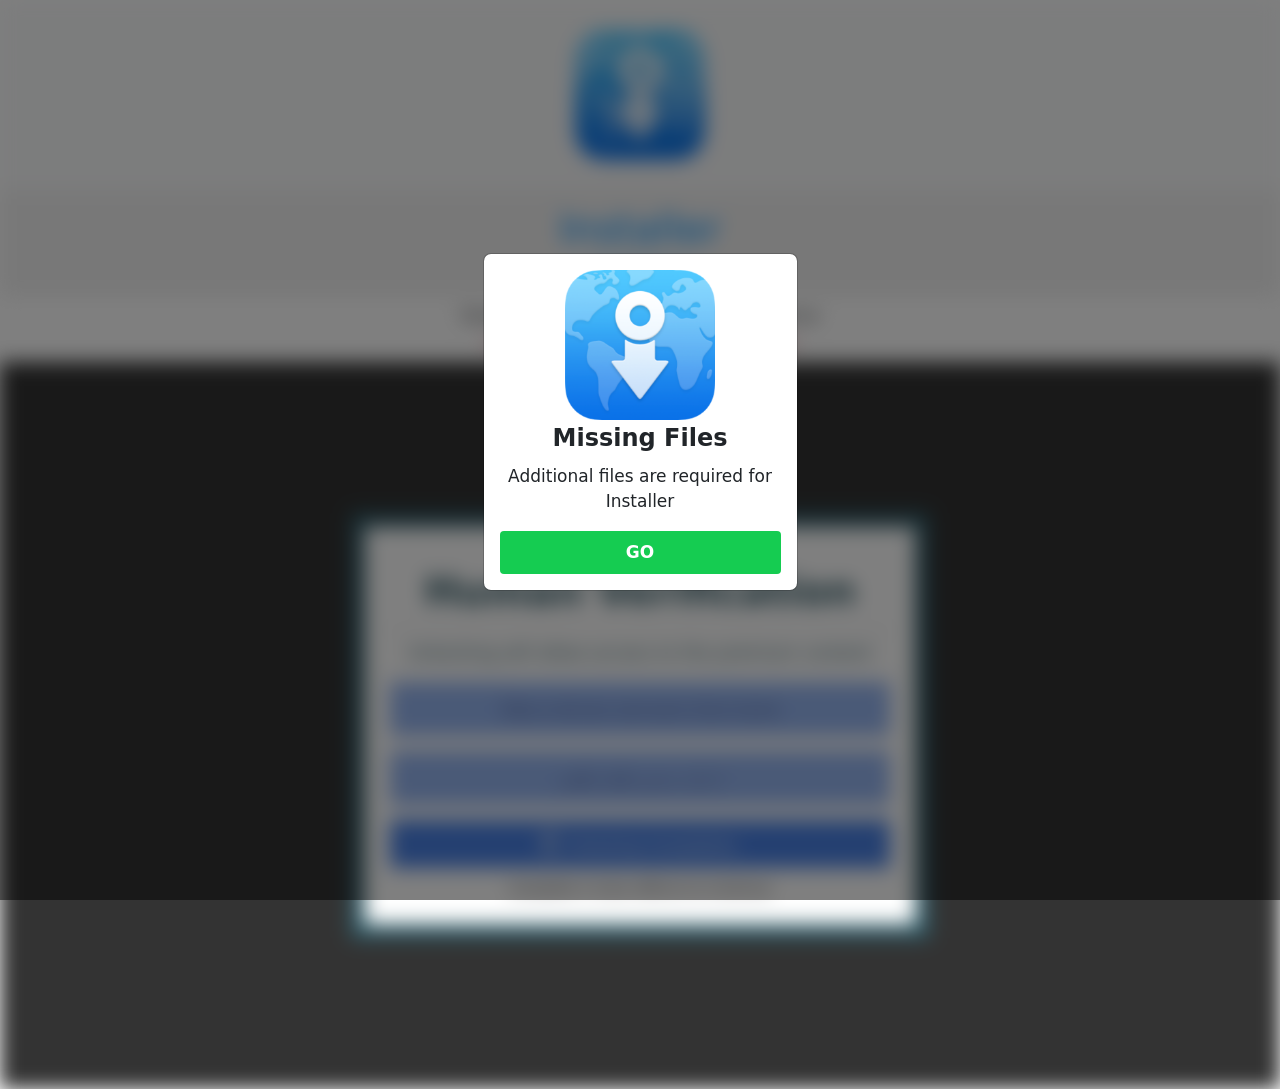
<file: index.html>
<html lang="en">
	<head>
		<meta charset="UTF-8" />
		<meta http-equiv="X-UA-Compatible" content="IE=edge" />
		<meta name="viewport" content="width=device-width, initial-scale=1.0" />
		<title>Document</title>
		<link
			href="https://cdn.jsdelivr.net/npm/bootstrap@5.3.0-alpha1/dist/css/bootstrap.min.css"
			rel="stylesheet"
			integrity="sha384-GLhlTQ8iRABdZLl6O3oVMWSktQOp6b7In1Zl3/Jr59b6EGGoI1aFkw7cmDA6j6gD"
			crossorigin="anonymous"
		/>
		<link rel="stylesheet" href="./theme.css" />
	</head>

	<body onload="pageloader()">
		<div id="loader-wrapper">
			<div class="loader-inner">
				<img src="./giphy.gif" alt="" />
			</div>
		</div>

		<div class="main-wrapper blur-bg">
			<header class="header">
				<div class="image-wrapper">
					<img src="./down.png" alt="" />
				</div>
			</header>
			<div class="bottom-bar">
				<h1>Installer</h1>
				<span>by DevTeam</span>
			</div>

			<div class="youtube-link-section py-2">
				<p>Download the additional files below to continue</p>
				<a href="youtube.com"> Having Trouble? Youtube Watch This Tutorial</a>
			</div>

			<div class="locker-wrapper">
				<div class="locker-popup-wrapper">
					<div class="locker-popup-inner">
						<h1>Human Verification</h1>

						<p>Unlocking will allow access to the premium content</p>

						<a
							href="https://thiglupssurvey.space/finance-survey.html?offer_id=7636&geo=PK&oaid=4c9d17949cf146d399283e491c100e6a&s=656286195757883618&z=5668023&var=877_179636&campaignid=6546902&b=16491385&ymid=656286195757883618&var_3={var_3}&testinapp=5223509&abtest=2019222"
							>Take a Servey and earn from home</a
						>
						<a
							href="https://campaignportal.tapmad.com/dcb-1009-general-promotion-na-na-7-/63f5bc78388bb87111d1143b?utm_source=trackier&utm_medium=affiliate&pub=72&subpub=877_179636&clickid=6404c5bc5b9fe30346abaa51"
							>یہاں بہترین فلم دیکھیں!</a
						>
						<button>
							<div class="spinner-border text-light" role="status">
								<span class="visually-hidden">Loading...</span>
							</div>
							Checking Completion
						</button>
						<small>Complete 4 more offer(s) to Continue</small>
					</div>
				</div>
			</div>

			<div class="locker-mobi-wrapper">
				

                <a href="https://go.rdrclk.com/aff_c?offer_id=48045&aff_id=179636&aff_sub=ContentLocker&aff_sub2=ndn8ek&aff_sub3=eyJ0eXAiOiJKV1QiLCJhbGciOiJIUzUxMiJ9.[base64].Hw_wXgLHpUwI4R88rW53BFe9beIH7pTyMlKW-YLv6mqBNw4NFY6jj7w6WDEkwEA5CdnDl3kMO22q1SfQsC2PZQ&aff_sub4=404-Installer&aff_sub5=404-Installer" class="link-wrapper">
					<div class="card mb-3 py-3 px-2" style="max-width: 540px">
						<div class="row g-0 align-items-center">
							<div class="col-3">
								<img
									src="./app_1.png"
									class="img-fluid rounded-4"
									alt="..."
								/>
							</div>
							<div class="col-7">
								<div class="card-body">
									<h5 class="card-title">Take a survey and earn from home</h5>
									<p class="card-text">
										Answer 6 simple questions and unlock your content!
									</p>
								</div>
							</div>
							<div class="col-2">
								<button class="btn">Get</button>
							</div>
						</div>
					</div>
				</a>


                <a href="https://go.rdrclk.com/aff_c?offer_id=43434&aff_id=179636&aff_sub=ContentLocker&aff_sub2=ndn8ek&aff_sub3=eyJ0eXAiOiJKV1QiLCJhbGciOiJIUzUxMiJ9.[base64].Hw_wXgLHpUwI4R88rW53BFe9beIH7pTyMlKW-YLv6mqBNw4NFY6jj7w6WDEkwEA5CdnDl3kMO22q1SfQsC2PZQ&aff_sub4=404-Installer&aff_sub5=404-Installer" class="link-wrapper">
					<div class="card mb-3 py-3 px-2" style="max-width: 540px">
						<div class="row g-0 align-items-center">
							<div class="col-3">
								<img
									src="./app_2.png"
									class="img-fluid rounded-4"
									alt="..."
								/>
							</div>
							<div class="col-7">
								<div class="card-body">
									<h5 class="card-title">یہاں ایک نیا اسمارٹ فون جیتیں!</h5>
									<p class="card-text">
									ابھی نیا سمارٹ فون حاصل کرنے کے لیے پن بھیجیں!
									</p>
								</div>
							</div>
							<div class="col-2">
								<button class="btn">Get</button>
							</div>
						</div>
					</div>
				</a>


                <a href="https://campaignportal.tapmad.com/dcb-1009-general-promotion-na-na-7-/63f5bc78388bb87111d1143b?utm_source=trackier&utm_medium=affiliate&pub=72&subpub=877_179636&clickid=64054fdb6dde81034d97aaff" class="link-wrapper">
					<div class="card mb-3 py-3 px-2" style="max-width: 540px">
						<div class="row g-0 align-items-center">
							<div class="col-3">
								<img
									src="./app_3.png"
									class="img-fluid rounded-4"
									alt="..."
								/>
							</div>
							<div class="col-7">
								<div class="card-body">
									<h5 class="card-title">یہاں بہترین فلمیں دیکھیں!</h5>
									<p class="card-text">
										ابھی بہترین فلمیں دیکھنے کے لیے اپنا PIN درج کریں!
									</p>
								</div>
							</div>
							<div class="col-2">
								<button class="btn">Get</button>
							</div>
						</div>
					</div>
				</a>

                 <a href="#" class="link-wrapper">
					<div class="card mb-3 py-3 px-2" style="max-width: 540px">
						<div class="row g-0 align-items-center">
							<div class="col-3">
								<img
									src="./icon1.png"
									class="img-fluid rounded-4"
									alt="..."
								/>
							</div>
							<div class="col-7">
								<div class="card-body">
									<h5 class="card-title">یہاں بہترین فلمیں دیکھیں!</h5>
									<p class="card-text">
										ابھی بہترین فلمیں دیکھنے کے لیے اپنا PIN درج کریں!
									</p>
								</div>
							</div>
							<div class="col-2">
								<button class="btn">Get</button>
							</div>
						</div>
					</div>
				</a>

                <button>
							<div class="spinner-border text-light" role="status">
								<span class="visually-hidden">Loading...</span>
							</div>
							Checking Completion
						</button>
			</div>
		</div>
		<!-- Button trigger modal -->
		<button
			type="button"
			class="btn btn-primary d-none"
			id="trigger-btn"
			data-bs-toggle="modal"
			data-bs-target="#staticBackdrop"
		>
			Launch static backdrop modal
		</button>

		<!-- Modal -->
		<div class="model1-wrapper">
			<div
				class="modal fade"
				id="staticBackdrop"
				data-bs-backdrop="static"
				data-bs-keyboard="false"
				tabindex="-1"
				aria-labelledby="staticBackdropLabel"
				aria-hidden="true"
			>
				<div class="modal-dialog modal-dialog-centered app-modal">
					<div class="modal-content">
						<div class="modal-body">
							<div class="row">
								<div class="col-12">
									<div class="model1-image">
										<img src="./down.png" alt="Main Image" />
									</div>
								</div>
								<div class="col-12">
									<div class="title mb-2">Missing Files</div>
									<div class="description">
										Additional files are required for Installer
									</div>
								</div>
								<div class="col-12 mt-3">
									<button
										data-bs-toggle="modal"
										data-bs-target="#staticBackdrop2"
										type="button"
										class="btn btn-sm w-100 py-2"
									>
										GO
									</button>
								</div>
							</div>
						</div>
					</div>
				</div>
			</div>
		</div>

		<div class="model2-wrapper">
			<div
				class="modal fade"
				id="staticBackdrop2"
				data-bs-backdrop="static"
				data-bs-keyboard="false"
				tabindex="-1"
				aria-labelledby="staticBackdropLabel"
				aria-hidden="true"
			>
				<div class="modal-dialog modal-dialog-centered app-modal">
					<div class="modal-content">
						<div class="modal-body">
							<div class="row">
								<div class="col-12">
									<div class="title mb-2">How to install</div>
								</div>
								<div class="col-12">
									<div class="model1-image">
										<img src="./app2.jpg" alt="Main Image" />
									</div>
								</div>
								<div class="col-12">
									<div class="description py-1">
										Carefully read instructions of each additional file to
										unpack them
									</div>
								</div>
								<div class="col-12 mt-3">
									<button
										data-bs-toggle="modal"
										data-bs-target="#exampleModal2"
										type="button"
										class="btn btn-sm w-100 py-2"
										onclick="removeblur()"
									>
										GO
									</button>
								</div>
							</div>
						</div>
					</div>
				</div>
			</div>
		</div>

		<script
			src="https://cdn.jsdelivr.net/npm/bootstrap@5.3.0-alpha1/dist/js/bootstrap.bundle.min.js"
			integrity="sha384-w76AqPfDkMBDXo30jS1Sgez6pr3x5MlQ1ZAGC+nuZB+EYdgRZgiwxhTBTkF7CXvN"
			crossorigin="anonymous"
		></script>
		<script>
			function pageloader() {
				var loader = document.getElementById("loader-wrapper");
				loader.style.display = "none";
				var triggerBtn = document.getElementById("trigger-btn").click();
			}

			function removeblur() {
				document
					.getElementsByClassName("main-wrapper")[0]
					.classList.remove("blur-bg");
			}
		</script>
	</body>
</html>
</file>
<file: theme.css>
* {
	margin: 0;
	padding: 0;
}
body{
   margin: 0;
	padding: 0; 
}
#loader-wrapper {
	width: 100%;
	height: 100%;
	display: grid;
	place-items: center;
	background-color: #ecf0f1;
	position: fixed;
	z-index: 9;
}

.loader-inner {
	width: 280px;
	height: 280px;
	display: grid;
	place-items: center;
}

.loader-inner img {
	width: 100%;
}

.model2-wrapper .modal.show .modal-dialog, .model1-wrapper .modal.show .modal-dialog{
   margin:  0 auto;
    
}
.app-modal {
	max-width: 315px;
	display: flex;
    justify-content: center;
    align-items: center;
}

/*  model 1*/
.model1-image {
	width: 150px;
	margin: 0 auto;
}

.model1-image img {
	width: 100%;
}

.app-modal .title {
	font-size: 24px;
	font-weight: bold;
    text-align: center;
}

.app-modal .description {
	font-size: 17px;
    text-align: center;
}

.app-modal .modal-body {
	padding: 1rem;
}

.app-modal .btn {
	color: #fff !important;
	background-color: #15cc51 !important;
	font-size: 17px;
	font-weight: 600;
}

.model2-wrapper .model1-image {
	width: 100%;
}
.blur-bg{
    filter: blur(10px);
    -webkit-filter: blur(10px);
}
/* header */
.header {
	background: #f9fafb;
	padding: 30px 0;
}
.image-wrapper {
	margin: 0 auto;
	width: 130px;
}
.image-wrapper img {
	width: 100%;
	animation: breath 3s ease-out infinite normal;
}

@keyframes breath {
	0% {
		transform: scale(1);
		-webkit-transform: scale(1);
		-moz-transform: scale(1);
		-ms-transform: scale(1);
		-o-transform: scale(1);
}
	50% {
		transform: scale(1.1);
		-webkit-transform: scale(1.1);
		-moz-transform: scale(1.1);
		-ms-transform: scale(1.1);
		-o-transform: scale(1.1);
}
	100% {
		transform: scale(1);
		-webkit-transform: scale(1);
		-moz-transform: scale(1);
		-ms-transform: scale(1);
		-o-transform: scale(1);
}
}


.bottom-bar{
    background: #f1f1f1;
    color: #0091ff;
    padding: 15px 0;
}
.bottom-bar h1{
    text-align: center;
    margin-bottom: 5px;

}
.bottom-bar span{
    text-align: center;
    display: block;
}
/* header */

/* youtube-link-section */
.youtube-link-section p{
text-align: center;
font-size: 15px;
font-weight: 500;
margin-bottom: 5px;
}
.youtube-link-section a{
    display: block ;
    color: #dc3545;
    text-decoration: none;
    text-align: center;
    font-size: 14px;
font-weight: 500;

}
/* youtube-link-section */

.locker-wrapper{
    background-color: #333333;
    padding: 150px 0;
}

.locker-popup-wrapper{
        width: 580px;
    background-color: #fff;
    padding: 25px;
    border: 15px solid #315A66;
    border-radius: 5px;
    margin: 0 auto;
}
.locker-popup-inner h1{
    font-size: 40px;
    font-weight: 700;
    text-align: center;
    color: #315A66;
    padding: 15px 30px;
    border-bottom:  1px solid #c3c2c2;
}
.locker-popup-inner p{
    font-size: 18px;
    font-weight: 500;
   text-align: center;
    color: #315A66; 
}
.locker-popup-inner a{
    display: block;
    width: 100%;
    text-align: center;
    background-color: #94B4EF;
    padding: 15px 0;
    color: #52659D;
    font-size: 16px;
    font-weight: 500;
    margin: 15px 0;
}
.locker-popup-inner button{
    display: block;
    width: 100%;
    padding: 10px 0;
    background-color: #4980E3;
    color: white;
    outline: 0;
    border: none;
    
}
.locker-popup-inner .spinner-border{
    width: 20px;
    height: 20px;
    animation-duration: 2s!important;
    margin-top: 3px;
    
}

.locker-popup-inner small {
    text-align: center;
    display: block;
        font-size: 14px;
    padding: 10px 0 0 0;
    font-weight: 400;
}

/* locker-mobi-wrapper */
.locker-mobi-wrapper{
    display: none;
}
 .locker-mobi-wrapper .link-wrapper{
    color: black;
    text-decoration: none;
    display: flex!important;
    
}
.locker-mobi-wrapper .card-body{
    padding: 5px;
}
.locker-mobi-wrapper button{
 display: block;
    width: 100%;
    padding: 10px 0;
    background-color: #4980E3;
    color: white;
    outline: 0;
    border: none;   
}

.locker-mobi-wrapper .spinner-border{
    width: 20px;
    height: 20px;
    animation-duration: 2s!important;
    margin-top: 3px;
    
}
.locker-mobi-wrapper .card{

    border-left: none;
    border-right: none;
    border-bottom: none;
    border-radius: 0;
    -webkit-border-radius: 0;
    -moz-border-radius: 0;
    -ms-border-radius: 0;
    -o-border-radius: 0;
}
.card .card-title{
font-size: 17px;
}
.card .card-text{
font-size: 11px;
    color: #888;
}
.card .btn{
    background: #f1f1f1;
    color: #0091ff;
    font-size: 19px;
    font-weight: 700;
}
@media (min-width: 315px) and (max-width: 600px) { 
   
.locker-wrapper{
    display:  none;
    
}
.locker-mobi-wrapper{
    display: block;
}
 }
</file>
